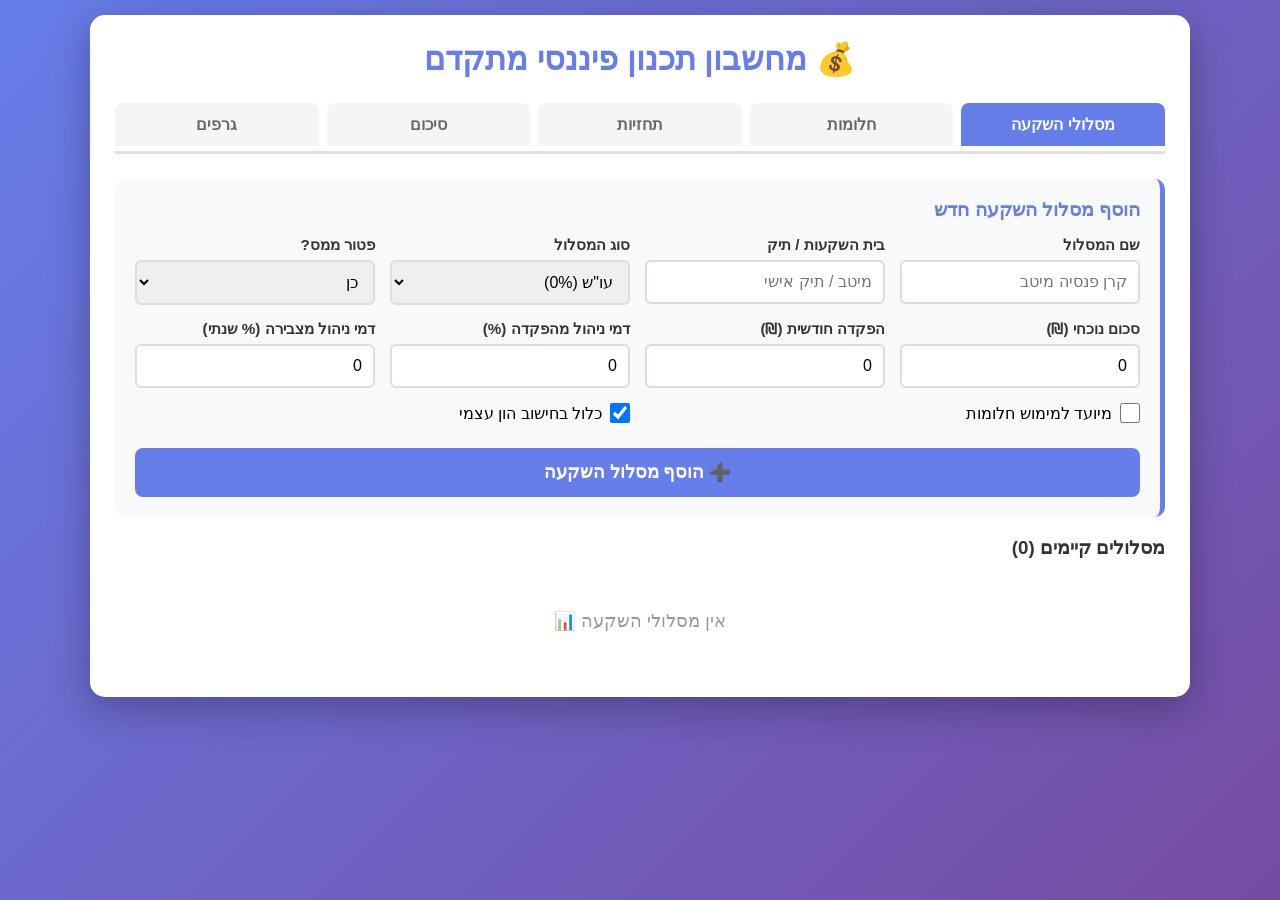
<file: Index.html.html>
<!DOCTYPE html>
<html lang="he" dir="rtl">
<head>
    <meta charset="UTF-8">
    <meta name="viewport" content="width=device-width, initial-scale=1.0">
    <meta http-equiv="Cache-Control" content="no-cache, no-store, must-revalidate">
    <title>מחשבון פיננסי מתקדם v2.1</title>
    <style>
        * { margin: 0; padding: 0; box-sizing: border-box; }
        body {
            font-family: Arial, sans-serif;
            background: linear-gradient(135deg, #667eea 0%, #764ba2 100%);
            padding: 15px;
            min-height: 100vh;
        }
        .main-container {
            max-width: 1100px;
            margin: 0 auto;
            background: white;
            border-radius: 15px;
            padding: 25px;
            box-shadow: 0 10px 40px rgba(0,0,0,0.3);
        }
        h1 {
            color: #667eea;
            text-align: center;
            margin-bottom: 25px;
            font-size: 2em;
        }
        .tab-buttons {
            display: flex;
            gap: 8px;
            margin-bottom: 25px;
            border-bottom: 3px solid #e0e0e0;
            padding-bottom: 5px;
            flex-wrap: wrap;
        }
        .tab-btn {
            flex: 1;
            min-width: 120px;
            padding: 12px;
            background: #f5f5f5;
            border: none;
            cursor: pointer;
            font-size: 1em;
            font-weight: bold;
            color: #666;
            border-radius: 8px 8px 0 0;
            transition: all 0.2s;
        }
        .tab-btn:hover { background: #e0e0e0; }
        .tab-btn.active-tab {
            background: #667eea;
            color: white;
        }
        .tab-panel {
            display: none;
            animation: fadeIn 0.3s;
        }
        .tab-panel.active-panel { display: block; }
        @keyframes fadeIn {
            from { opacity: 0; }
            to { opacity: 1; }
        }
        .form-box {
            background: #f8f9fa;
            padding: 20px;
            border-radius: 10px;
            margin-bottom: 20px;
            border-right: 5px solid #667eea;
        }
        .form-box h3 {
            color: #667eea;
            margin-bottom: 15px;
        }
        .input-grid {
            display: grid;
            grid-template-columns: repeat(auto-fit, minmax(200px, 1fr));
            gap: 15px;
            margin-bottom: 15px;
        }
        .input-group { margin-bottom: 0; }
        .input-label {
            display: block;
            font-weight: bold;
            margin-bottom: 6px;
            color: #333;
            font-size: 0.95em;
        }
        .text-input, .number-input, .select-input {
            width: 100%;
            padding: 11px;
            border: 2px solid #ddd;
            border-radius: 6px;
            font-size: 16px;
            font-family: Arial, sans-serif;
        }
        .text-input:focus, .number-input:focus, .select-input:focus {
            outline: none;
            border-color: #667eea;
            box-shadow: 0 0 0 3px rgba(102, 126, 234, 0.1);
        }
        .add-button {
            width: 100%;
            padding: 14px;
            background: #667eea;
            color: white;
            border: none;
            border-radius: 8px;
            font-size: 1.1em;
            font-weight: bold;
            cursor: pointer;
            margin-top: 10px;
            transition: all 0.2s;
        }
        .add-button:hover {
            background: #5568d3;
            transform: translateY(-1px);
        }
        .delete-button, .edit-button {
            padding: 6px 16px;
            color: white;
            border: none;
            border-radius: 6px;
            cursor: pointer;
            font-size: 0.9em;
            font-weight: bold;
            margin-left: 5px;
        }
        .delete-button {
            background: #dc3545;
        }
        .delete-button:hover {
            background: #c82333;
        }
        .edit-button {
            background: #28a745;
        }
        .edit-button:hover {
            background: #218838;
        }
        .list-item {
            background: white;
            padding: 16px;
            margin-bottom: 12px;
            border-radius: 8px;
            border-right: 4px solid #667eea;
            box-shadow: 0 2px 8px rgba(0,0,0,0.08);
        }
        .item-row {
            display: flex;
            justify-content: space-between;
            align-items: center;
            margin-bottom: 8px;
        }
        .item-name {
            font-weight: bold;
            font-size: 1.1em;
            color: #333;
        }
        .item-type {
            color: #666;
            font-size: 0.9em;
            margin-top: 4px;
        }
        .item-info {
            color: #888;
            font-size: 0.9em;
            margin-top: 8px;
        }
        .sub-tracks {
            background: #e9ecef;
            padding: 12px;
            margin-top: 10px;
            border-radius: 6px;
        }
        .sub-track-item {
            display: grid;
            grid-template-columns: 2fr 1fr 1fr 80px;
            gap: 10px;
            align-items: center;
            padding: 8px;
            background: white;
            margin-bottom: 8px;
            border-radius: 4px;
        }
        .summary-boxes {
            display: grid;
            grid-template-columns: repeat(auto-fit, minmax(250px, 1fr));
            gap: 20px;
            margin-bottom: 25px;
        }
        .summary-box {
            padding: 25px;
            border-radius: 12px;
            color: white;
            text-align: center;
            box-shadow: 0 4px 15px rgba(0,0,0,0.2);
        }
        .summary-box.box-green {
            background: linear-gradient(135deg, #11998e 0%, #38ef7d 100%);
        }
        .summary-box.box-blue {
            background: linear-gradient(135deg, #4facfe 0%, #00f2fe 100%);
        }
        .summary-box.box-red {
            background: linear-gradient(135deg, #ff6b6b 0%, #ee5a6f 100%);
        }
        .summary-title {
            font-size: 0.95em;
            opacity: 0.95;
            margin-bottom: 10px;
        }
        .summary-amount {
            font-size: 2.2em;
            font-weight: bold;
            margin: 10px 0;
        }
        .data-table {
            width: 100%;
            border-collapse: collapse;
            background: white;
            border-radius: 8px;
            overflow: hidden;
            box-shadow: 0 2px 8px rgba(0,0,0,0.08);
        }
        .data-table th {
            background: #667eea;
            color: white;
            padding: 13px;
            text-align: right;
            font-weight: bold;
        }
        .data-table td {
            padding: 13px;
            border-bottom: 1px solid #e0e0e0;
            text-align: right;
        }
        .data-table tr:hover {
            background: #f8f9fa;
        }
        .info-box {
            background: #d1ecf1;
            padding: 16px;
            border-radius: 8px;
            margin-bottom: 20px;
            border-right: 4px solid #17a2b8;
            color: #0c5460;
        }
        .warning-box {
            background: #fff3cd;
            padding: 16px;
            border-radius: 8px;
            margin-bottom: 20px;
            border-right: 4px solid #ffc107;
            color: #856404;
        }
        .empty-msg {
            text-align: center;
            color: #999;
            padding: 40px 20px;
            font-size: 1.1em;
        }
        .checkbox-label {
            display: flex;
            align-items: center;
            gap: 8px;
            cursor: pointer;
        }
        .checkbox-input {
            width: 20px;
            height: 20px;
            cursor: pointer;
        }
        .badge {
            display: inline-block;
            padding: 3px 10px;
            border-radius: 12px;
            font-size: 0.8em;
            font-weight: bold;
            margin-right: 8px;
        }
        .badge-dream {
            background: #ffc107;
            color: #333;
        }
        .badge-excluded {
            background: #6c757d;
            color: white;
        }
        .chart-container {
            background: white;
            padding: 20px;
            border-radius: 10px;
            margin-bottom: 20px;
            box-shadow: 0 2px 8px rgba(0,0,0,0.08);
        }
        .chart-title {
            font-size: 1.2em;
            font-weight: bold;
            color: #667eea;
            margin-bottom: 15px;
        }
        .chart-item {
            margin-bottom: 15px;
        }
        .chart-label {
            display: flex;
            justify-content: space-between;
            margin-bottom: 5px;
            font-size: 0.95em;
        }
        .chart-bar {
            background: #e0e0e0;
            height: 30px;
            border-radius: 15px;
            overflow: hidden;
        }
        .chart-fill {
            height: 100%;
            background: linear-gradient(90deg, #667eea 0%, #764ba2 100%);
            display: flex;
            align-items: center;
            justify-content: center;
            color: white;
            font-weight: bold;
            font-size: 0.9em;
            transition: width 0.5s;
        }
    </style>
</head>
<body>
    <div class="main-container">
        <h1>💰 מחשבון תכנון פיננסי מתקדם</h1>
        
        <div class="tab-buttons">
            <button class="tab-btn active-tab" data-tab="tab1">מסלולי השקעה</button>
            <button class="tab-btn" data-tab="tab2">חלומות</button>
            <button class="tab-btn" data-tab="tab3">תחזיות</button>
            <button class="tab-btn" data-tab="tab4">סיכום</button>
            <button class="tab-btn" data-tab="tab5">גרפים</button>
        </div>

        <!-- TAB 1: Investments -->
        <div id="tab1" class="tab-panel active-panel">
            <div class="form-box">
                <h3 id="formTitle">הוסף מסלול השקעה חדש</h3>
                <div class="input-grid">
                    <div class="input-group">
                        <label class="input-label">שם המסלול</label>
                        <input type="text" class="text-input" id="inputInvName" placeholder="קרן פנסיה מיטב">
                    </div>
                    <div class="input-group">
                        <label class="input-label">בית השקעות / תיק</label>
                        <input type="text" class="text-input" id="inputInvHouse" placeholder="מיטב / תיק אישי">
                    </div>
                    <div class="input-group">
                        <label class="input-label">סוג המסלול</label>
                        <select class="select-input" id="inputInvType">
                            <option value="0">עו"ש (0%)</option>
                            <option value="7">תיק השקעות חייב במס (7%)</option>
                            <option value="6.5">גמל להשקעה (6.5%)</option>
                            <option value="6">קרן השתלמות (6%)</option>
                            <option value="5.5">פנסיה (5.5%)</option>
                            <option value="8">עוקב מדדים בארץ (8%)</option>
                            <option value="9">עוקב מדדים חו"ל (9%)</option>
                            <option value="10">S&P 500 (10%)</option>
                            <option value="3">אג"ח (3%)</option>
                            <option value="6">נכסים סחירים (6%)</option>
                            <option value="7">מניות אקטיבי בארץ (7%)</option>
                            <option value="9">מניות אקטיבי חו"ל (9%)</option>
                        </select>
                    </div>
                    <div class="input-group">
                        <label class="input-label">פטור ממס?</label>
                        <select class="select-input" id="inputInvTaxExempt">
                            <option value="yes">כן</option>
                            <option value="no">לא</option>
                        </select>
                    </div>
                </div>
                <div class="input-grid">
                    <div class="input-group">
                        <label class="input-label">סכום נוכחי (₪)</label>
                        <input type="number" class="number-input" id="inputInvAmount" value="0" min="0" step="1000">
                    </div>
                    <div class="input-group">
                        <label class="input-label">הפקדה חודשית (₪)</label>
                        <input type="number" class="number-input" id="inputInvMonthly" value="0" min="0" step="100">
                    </div>
                    <div class="input-group">
                        <label class="input-label">דמי ניהול מהפקדה (%)</label>
                        <input type="number" class="number-input" id="inputInvFeeDeposit" value="0" min="0" max="10" step="0.1">
                    </div>
                    <div class="input-group">
                        <label class="input-label">דמי ניהול מצבירה (% שנתי)</label>
                        <input type="number" class="number-input" id="inputInvFeeAnnual" value="0" min="0" max="5" step="0.01">
                    </div>
                </div>
                <div class="input-grid">
                    <div class="input-group">
                        <label class="checkbox-label">
                            <input type="checkbox" class="checkbox-input" id="inputInvForDream">
                            <span>מיועד למימוש חלומות</span>
                        </label>
                    </div>
                    <div class="input-group">
                        <label class="checkbox-label">
                            <input type="checkbox" class="checkbox-input" id="inputInvInclude" checked>
                            <span>כלול בחישוב הון עצמי</span>
                        </label>
                    </div>
                </div>
                
                <!-- Sub-tracks section -->
                <div id="subTracksSection" style="display:none; margin-top: 15px;">
                    <h4 style="margin-bottom: 10px;">תתי-מסלולים (פיצול השקעות) - חובה סה"כ 100%</h4>
                    <div id="subTracksList"></div>
                    <div style="display: flex; gap: 10px; margin-top: 10px; align-items: end;">
                        <div style="flex: 2;">
                            <label class="input-label">סוג</label>
                            <select class="select-input" id="subTrackType">
                                <option value="מדדי מניות חו״ל">מדדי מניות חו״ל (7%)</option>
                                <option value="מדדי מניות בארץ">מדדי מניות בארץ (7%)</option>
                                <option value="מניות סחיר חו״ל">מניות סחיר חו״ל (7%)</option>
                                <option value="מניות סחיר בארץ">מניות סחיר בארץ (7%)</option>
                                <option value="אג״ח">אג״ח (4%)</option>
                                <option value="S&P 500">S&P 500 (7%)</option>
                                <option value="נדל״ן">נדל״ן (6%)</option>
                                <option value="עו״ש">עו״ש (0%)</option>
                                <option value="קרן כספית">קרן כספית/פקדון (3%)</option>
                                <option value="אחר">אחר (5%)</option>
                            </select>
                        </div>
                        <div style="flex: 1;">
                            <label class="input-label">אחוז</label>
                            <input type="number" class="number-input" id="subTrackPercent" placeholder="%" min="0" max="100" step="0.1">
                        </div>
                        <div style="flex: 1;">
                            <label class="input-label">תשואה %</label>
                            <input type="number" class="number-input" id="subTrackReturn" step="0.1">
                        </div>
                        <button type="button" onclick="addSubTrack()" style="flex: 0.5; height: 45px; background: #28a745; color: white; border: none; border-radius: 6px; cursor: pointer; font-weight: bold;">➕</button>
                    </div>
                    <div id="subTrackError" style="color: #dc3545; margin-top: 5px; font-size: 0.9em; font-weight: bold;"></div>
                    <div id="subTrackTotal" style="color: #667eea; margin-top: 5px; font-size: 1em; font-weight: bold;"></div>
                </div>

                <button class="add-button" id="btnAddInvestment">➕ הוסף מסלול השקעה</button>
                <button class="add-button" id="btnUpdateInvestment" style="display:none; background: #28a745;">💾 עדכן מסלול</button>
                <button class="add-button" id="btnCancelEdit" style="display:none; background: #6c757d;">❌ בטל עריכה</button>
            </div>
            
            <h3 style="margin: 20px 0 12px; color: #333;">מסלולים קיימים (<span id="countInvestments">0</span>)</h3>
            <div id="listInvestments"></div>
        </div>

        <!-- TAB 2: Dreams -->
        <div id="tab2" class="tab-panel">
            <div class="form-box">
                <h3>הוסף חלום פיננסי</h3>
                <div class="input-grid">
                    <div class="input-group">
                        <label class="input-label">שם החלום</label>
                        <input type="text" class="text-input" id="inputDreamName" placeholder="קניית דירה">
                    </div>
                    <div class="input-group">
                        <label class="input-label">עלות החלום (₪)</label>
                        <input type="number" class="number-input" id="inputDreamCost" value="0" min="0" step="1000">
                    </div>
                    <div class="input-group">
                        <label class="input-label">שנת יעד</label>
                        <input type="number" class="number-input" id="inputDreamYear" value="2030" min="2025" max="2060">
                    </div>
                    <div class="input-group">
                        <label class="input-label">מקור מימון</label>
                        <select class="select-input" id="inputDreamSource">
                            <option value="">לא מוגדר</option>
                        </select>
                    </div>
                </div>
                <button class="add-button" id="btnAddDream">🎯 הוסף חלום</button>
            </div>
            
            <h3 style="margin: 20px 0 12px; color: #333;">חלומות קיימים (<span id="countDreams">0</span>)</h3>
            <div id="listDreams"></div>
        </div>

        <!-- TAB 3: Projections -->
        <div id="tab3" class="tab-panel">
            <div style="display: flex; justify-content: space-between; align-items: center; margin-bottom: 15px;">
                <h3 style="color: #333;">תחזית פיננסית</h3>
                <div style="display: flex; gap: 10px; align-items: center;">
                    <label style="font-weight: bold;">שנים לתצוגה:</label>
                    <input type="number" class="number-input" id="inputProjectionYears" value="30" min="5" max="50" style="width: 100px;">
                    <button onclick="renderProjectionsTable()" style="padding: 8px 16px; background: #667eea; color: white; border: none; border-radius: 6px; cursor: pointer;">עדכן</button>
                </div>
            </div>
            <div style="overflow-x: auto;">
                <table class="data-table">
                    <thead>
                        <tr>
                            <th>שנה</th>
                            <th>ערך נומינלי</th>
                            <th>ערך ריאלי</th>
                        </tr>
                    </thead>
                    <tbody id="tableProjections"></tbody>
                </table>
            </div>
        </div>

        <!-- TAB 4: Summary -->
        <div id="tab4" class="tab-panel">
            <div style="display: flex; justify-content: space-between; align-items: center; margin-bottom: 15px; gap: 15px;">
                <div class="info-box" style="flex: 1; margin: 0;">
                    <strong>💡 הסבר:</strong> נומינלי = סכום בחשבון | ריאלי = כוח קנייה (אחרי אינפלציה 2%)
                </div>
                <div style="display: flex; gap: 10px; align-items: center;">
                    <label style="font-weight: bold; white-space: nowrap;">בעוד כמה שנים?</label>
                    <input type="number" class="number-input" id="inputSummaryYears" value="30" min="1" max="50" style="width: 100px;">
                    <button onclick="renderSummaryTab()" style="padding: 8px 16px; background: #667eea; color: white; border: none; border-radius: 6px; cursor: pointer; white-space: nowrap;">עדכן</button>
                </div>
            </div>
            
            <div class="summary-boxes">
                <div class="summary-box box-green">
                    <div class="summary-title">ערך נומינלי<br><span id="summaryYearsLabel">(בעוד 30 שנה)</span></div>
                    <div class="summary-amount" id="summaryNominal">₪0</div>
                </div>
                <div class="summary-box box-blue">
                    <div class="summary-title">ערך ריאלי<br>(כוח קנייה של היום)</div>
                    <div class="summary-amount" id="summaryReal">₪0</div>
                </div>
                <div class="summary-box box-red">
                    <div class="summary-title">סה"כ דמי ניהול<br>(על כל התקופה)</div>
                    <div class="summary-amount" id="summaryFees">₪0</div>
                </div>
            </div>
            
            <h3 style="margin: 25px 0 12px; color: #333;">פירוט מסלולי ההשקעה</h3>
            <div id="summaryBreakdown"></div>
        </div>

        <!-- TAB 5: Graphs -->
        <div id="tab5" class="tab-panel">
            <h3 style="margin-bottom: 20px; color: #333;">גרפים ותרשימים</h3>
            
            <div class="chart-container">
                <div class="chart-title">📊 חלוקה לפי מסלולי השקעה</div>
                <div id="chartByType"></div>
            </div>

            <div class="chart-container">
                <div class="chart-title">🏢 חלוקה לפי בתי השקעות / תיק</div>
                <div id="chartByHouse"></div>
            </div>

            <div class="chart-container">
                <div class="chart-title">💸 חלוקה לפי מיסוי</div>
                <div id="chartByTax"></div>
            </div>
        </div>
    </div>

    <script>
        // Global data
        const appData = {
            investments: [],
            dreams: [],
            editingIndex: -1
        };
        
        const CONFIG = {
            INFLATION_RATE: 2,
            DEFAULT_PROJECTION_YEARS: 30,
            DEFAULT_SUMMARY_YEARS: 30,
            SUB_TRACK_DEFAULTS: {
                'מדדי מניות חו״ל': 7,
                'מדדי מניות בארץ': 7,
                'מניות סחיר חו״ל': 7,
                'מניות סחיר בארץ': 7,
                'אג״ח': 4,
                'S&P 500': 7,
                'נדל״ן': 6,
                'עו״ש': 0,
                'קרן כספית': 3,
                'אחר': 5
            }
        };

        let currentSubTracks = [];

        // Save/Load
        function loadSavedData() {
            try {
                const saved = localStorage.getItem('financeAppData_v4');
                if (saved) {
                    const parsed = JSON.parse(saved);
                    appData.investments = parsed.investments || [];
                    appData.dreams = parsed.dreams || [];
                }
            } catch (e) {
                console.error('Load error:', e);
            }
        }

        function saveDataToStorage() {
            try {
                localStorage.setItem('financeAppData_v4', JSON.stringify({
                    investments: appData.investments,
                    dreams: appData.dreams
                }));
            } catch (e) {
                console.error('Save error:', e);
            }
        }

        // Calculate FV with fees and sub-tracks
        function calculateFutureValue(principal, monthlyPayment, annualRate, years, feeDeposit, feeAnnual, subTracks) {
            if (!subTracks || subTracks.length === 0) {
                // Simple calculation
                const monthlyRate = annualRate / 100 / 12;
                const monthlyFeeRate = feeAnnual / 100 / 12;
                const effectiveMonthlyRate = monthlyRate - monthlyFeeRate;
                const effectiveMonthlyPayment = monthlyPayment * (1 - feeDeposit / 100);
                
                if (effectiveMonthlyRate <= 0) {
                    return principal + (effectiveMonthlyPayment * 12 * years);
                }
                
                const months = years * 12;
                const fvPrincipal = principal * Math.pow(1 + effectiveMonthlyRate, months);
                const fvPayments = effectiveMonthlyPayment * ((Math.pow(1 + effectiveMonthlyRate, months) - 1) / effectiveMonthlyRate);
                
                return fvPrincipal + fvPayments;
            } else {
                // Calculate per sub-track
                let total = 0;
                subTracks.forEach(st => {
                    const stPrincipal = principal * (st.percent / 100);
                    const stMonthly = monthlyPayment * (st.percent / 100);
                    const stRate = st.returnRate;
                    
                    const monthlyRate = stRate / 100 / 12;
                    const monthlyFeeRate = feeAnnual / 100 / 12;
                    const effectiveMonthlyRate = monthlyRate - monthlyFeeRate;
                    const effectiveMonthlyPayment = stMonthly * (1 - feeDeposit / 100);
                    
                    if (effectiveMonthlyRate <= 0) {
                        total += stPrincipal + (effectiveMonthlyPayment * 12 * years);
                    } else {
                        const months = years * 12;
                        const fvPrincipal = stPrincipal * Math.pow(1 + effectiveMonthlyRate, months);
                        const fvPayments = effectiveMonthlyPayment * ((Math.pow(1 + effectiveMonthlyRate, months) - 1) / effectiveMonthlyRate);
                        total += fvPrincipal + fvPayments;
                    }
                });
                return total;
            }
        }

        // Calculate total fees paid
        function calculateTotalFees(principal, monthlyPayment, annualRate, years, feeDeposit, feeAnnual) {
            const withoutFees = calculateFutureValue(principal, monthlyPayment, annualRate, years, 0, 0, null);
            const withFees = calculateFutureValue(principal, monthlyPayment, annualRate, years, feeDeposit, feeAnnual, null);
            return withoutFees - withFees;
        }

        function calculateRealValue(nominalValue, years) {
            return nominalValue / Math.pow(1 + CONFIG.INFLATION_RATE / 100, years);
        }

        function formatCurrency(amount) {
            return '₪' + Math.round(amount).toLocaleString('he-IL');
        }

        // Tabs
        function initializeTabs() {
            const tabButtons = document.querySelectorAll('.tab-btn');
            const tabPanels = document.querySelectorAll('.tab-panel');
            
            tabButtons.forEach(button => {
                button.addEventListener('click', function() {
                    const targetTab = this.getAttribute('data-tab');
                    
                    tabButtons.forEach(btn => btn.classList.remove('active-tab'));
                    tabPanels.forEach(panel => panel.classList.remove('active-panel'));
                    
                    this.classList.add('active-tab');
                    document.getElementById(targetTab).classList.add('active-panel');
                    
                    if (targetTab === 'tab3') renderProjectionsTable();
                    if (targetTab === 'tab4') renderSummaryTab();
                    if (targetTab === 'tab5') renderGraphs();
                });
            });
        }

        // Sub-tracks with edit capability
        function addSubTrack() {
            const typeSelect = document.getElementById('subTrackType');
            const type = typeSelect.options[typeSelect.selectedIndex].text.split('(')[0].trim();
            const percent = parseFloat(document.getElementById('subTrackPercent').value) || 0;
            const returnRate = parseFloat(document.getElementById('subTrackReturn').value);

            if (percent <= 0 || percent > 100) {
                document.getElementById('subTrackError').textContent = '❌ אחוז חייב להיות בין 0.1-100';
                return;
            }

            const currentTotal = currentSubTracks.reduce((sum, st) => sum + st.percent, 0);
            const newTotal = currentTotal + percent;
            
            if (newTotal > 100) {
                document.getElementById('subTrackError').textContent = `❌ סה"כ יעבור 100%! (כרגע: ${currentTotal}%, מנסה להוסיף: ${percent}%)`;
                return;
            }

            currentSubTracks.push({ 
                type, 
                percent, 
                returnRate: isNaN(returnRate) ? CONFIG.SUB_TRACK_DEFAULTS[type] || 5 : returnRate
            });
            
            document.getElementById('subTrackPercent').value = '';
            document.getElementById('subTrackReturn').value = '';
            document.getElementById('subTrackError').textContent = '';
            renderSubTracks();
        }

        function editSubTrack(index) {
            const st = currentSubTracks[index];
            document.getElementById('subTrackPercent').value = st.percent;
            document.getElementById('subTrackReturn').value = st.returnRate;
            
            // Remove from array so we can re-add with new values
            currentSubTracks.splice(index, 1);
            renderSubTracks();
        }

        function removeSubTrack(index) {
            currentSubTracks.splice(index, 1);
            renderSubTracks();
        }

        function renderSubTracks() {
            const container = document.getElementById('subTracksList');
            const totalPercent = currentSubTracks.reduce((sum, st) => sum + st.percent, 0);
            
            container.innerHTML = currentSubTracks.map((st, i) => `
                <div class="sub-track-item">
                    <span><strong>${st.type}</strong></span>
                    <span>${st.percent}%</span>
                    <span>תשואה: ${st.returnRate}%</span>
                    <div style="display: flex; gap: 5px;">
                        <button onclick="editSubTrack(${i})" style="background: #28a745; color: white; border: none; padding: 4px 10px; border-radius: 4px; cursor: pointer;">✏️</button>
                        <button onclick="removeSubTrack(${i})" style="background: #dc3545; color: white; border: none; padding: 4px 10px; border-radius: 4px; cursor: pointer;">✕</button>
                    </div>
                </div>
            `).join('');
            
            const totalDiv = document.getElementById('subTrackTotal');
            totalDiv.textContent = `סה"כ: ${totalPercent.toFixed(1)}%`;
            totalDiv.style.color = totalPercent === 100 ? '#28a745' : (totalPercent < 100 ? '#667eea' : '#dc3545');
        }

        // Auto-fill return rate when selecting sub-track type
        document.addEventListener('DOMContentLoaded', function() {
            const typeSelect = document.getElementById('subTrackType');
            const returnInput = document.getElementById('subTrackReturn');
            
            typeSelect.addEventListener('change', function() {
                const type = this.options[this.selectedIndex].text.split('(')[0].trim();
                returnInput.value = CONFIG.SUB_TRACK_DEFAULTS[type] || 5;
            });
            
            // Initialize with first value
            returnInput.value = CONFIG.SUB_TRACK_DEFAULTS['מדדי מניות חו״ל'] || 7;
        });

        // Show sub-tracks when amount > 0
        document.getElementById('inputInvAmount').addEventListener('input', function() {
            const amount = parseFloat(this.value) || 0;
            document.getElementById('subTracksSection').style.display = amount > 0 ? 'block' : 'none';
        });

        // Investment CRUD
        function handleAddInvestment() {
            const name = document.getElementById('inputInvName').value.trim();
            const house = document.getElementById('inputInvHouse').value.trim() || 'לא מוגדר';
            const typeSelect = document.getElementById('inputInvType');
            const amount = parseFloat(document.getElementById('inputInvAmount').value) || 0;
            const monthly = parseFloat(document.getElementById('inputInvMonthly').value) || 0;
            const returnRate = parseFloat(typeSelect.value);
            const feeDeposit = parseFloat(document.getElementById('inputInvFeeDeposit').value) || 0;
            const feeAnnual = parseFloat(document.getElementById('inputInvFeeAnnual').value) || 0;
            const forDream = document.getElementById('inputInvForDream').checked;
            const includeInCapital = document.getElementById('inputInvInclude').checked;
            const taxExempt = document.getElementById('inputInvTaxExempt').value === 'yes';
            const typeName = typeSelect.options[typeSelect.selectedIndex].text;

            if (!name) {
                alert('אנא הזן שם למסלול');
                return;
            }

            // Validate sub-tracks if amount > 0
            if (amount > 0 && currentSubTracks.length > 0) {
                const totalPercent = currentSubTracks.reduce((sum, st) => sum + st.percent, 0);
                if (Math.abs(totalPercent - 100) > 0.01) {
                    alert(`סך תתי-המסלולים חייב להיות 100%!\nכרגע: ${totalPercent.toFixed(1)}%`);
                    return;
                }
            }

            const investment = {
                name, house, typeName, amount, monthly, returnRate,
                feeDeposit, feeAnnual, forDream, includeInCapital, taxExempt,
                subTracks: [...currentSubTracks]
            };

            if (appData.editingIndex >= 0) {
                appData.investments[appData.editingIndex] = investment;
                appData.editingIndex = -1;
                cancelEdit();
            } else {
                appData.investments.push(investment);
            }

            clearInvestmentForm();
            saveDataToStorage();
            renderInvestmentsList();
            updateDreamSourceOptions();
        }

        function clearInvestmentForm() {
            document.getElementById('inputInvName').value = '';
            document.getElementById('inputInvHouse').value = '';
            document.getElementById('inputInvAmount').value = '0';
            document.getElementById('inputInvMonthly').value = '0';
            document.getElementById('inputInvFeeDeposit').value = '0';
            document.getElementById('inputInvFeeAnnual').value = '0';
            document.getElementById('inputInvForDream').checked = false;
            document.getElementById('inputInvInclude').checked = true;
            document.getElementById('inputInvTaxExempt').value = 'yes';
            currentSubTracks = [];
            renderSubTracks();
            document.getElementById('subTracksSection').style.display = 'none';
        }

        function handleEditInvestment(index) {
            appData.editingIndex = index;
            const inv = appData.investments[index];
            
            document.getElementById('inputInvName').value = inv.name;
            document.getElementById('inputInvHouse').value = inv.house || '';
            document.getElementById('inputInvAmount').value = inv.amount;
            document.getElementById('inputInvMonthly').value = inv.monthly;
            document.getElementById('inputInvFeeDeposit').value = inv.feeDeposit || 0;
            document.getElementById('inputInvFeeAnnual').value = inv.feeAnnual || 0;
            document.getElementById('inputInvForDream').checked = inv.forDream || false;
            document.getElementById('inputInvInclude').checked = inv.includeInCapital !== false;
            document.getElementById('inputInvTaxExempt').value = inv.taxExempt ? 'yes' : 'no';
            
            currentSubTracks = inv.subTracks || [];
            if (inv.amount > 0) {
                document.getElementById('subTracksSection').style.display = 'block';
                renderSubTracks();
            }
            
            document.getElementById('formTitle').textContent = 'ערוך מסלול השקעה';
            document.getElementById('btnAddInvestment').style.display = 'none';
            document.getElementById('btnUpdateInvestment').style.display = 'block';
            document.getElementById('btnCancelEdit').style.display = 'block';
            
            window.scrollTo({ top: 0, behavior: 'smooth' });
        }

        function cancelEdit() {
            appData.editingIndex = -1;
            clearInvestmentForm();
            document.getElementById('formTitle').textContent = 'הוסף מסלול השקעה חדש';
            document.getElementById('btnAddInvestment').style.display = 'block';
            document.getElementById('btnUpdateInvestment').style.display = 'none';
            document.getElementById('btnCancelEdit').style.display = 'none';
        }

        function handleDeleteInvestment(index) {
            if (confirm('למחוק מסלול זה?')) {
                appData.investments.splice(index, 1);
                saveDataToStorage();
                renderInvestmentsList();
                updateDreamSourceOptions();
            }
        }

        function renderInvestmentsList() {
            const container = document.getElementById('listInvestments');
            const count = document.getElementById('countInvestments');
            
            count.textContent = appData.investments.length;
            
            if (appData.investments.length === 0) {
                container.innerHTML = '<div class="empty-msg">אין מסלולי השקעה 📊</div>';
                return;
            }

            container.innerHTML = appData.investments.map((inv, index) => {
                let badges = '';
                if (inv.forDream) badges += '<span class="badge badge-dream">💫 לחלומות</span>';
                if (!inv.includeInCapital) badges += '<span class="badge badge-excluded">🚫 לא בהון</span>';
                
                let subTracksHTML = '';
                if (inv.subTracks && inv.subTracks.length > 0) {
                    subTracksHTML = `
                        <div class="sub-tracks">
                            <strong>פיצול:</strong> ${inv.subTracks.map(st => `${st.type} (${st.percent}%, ${st.returnRate}%)`).join(', ')}
                        </div>
                    `;
                }
                
                return `
                    <div class="list-item">
                        <div class="item-row">
                            <div>
                                <div class="item-name">${inv.name} ${badges}</div>
                                <div class="item-type">${inv.typeName} • ${inv.house}</div>
                            </div>
                            <div>
                                <button class="edit-button" onclick="handleEditInvestment(${index})">✏️ ערוך</button>
                                <button class="delete-button" onclick="handleDeleteInvestment(${index})">מחק</button>
                            </div>
                        </div>
                        <div class="item-info">
                            💵 ${formatCurrency(inv.amount)} • 
                            📅 ${formatCurrency(inv.monthly)}/חודש • 
                            ${inv.subTracks && inv.subTracks.length > 0 ? '📊 תשואה משוקללת' : `📈 ${inv.returnRate}%`} • 
                            💼 דמי ניהול: ${inv.feeDeposit}% הפקדה, ${inv.feeAnnual}% צבירה
                        </div>
                        ${subTracksHTML}
                    </div>
                `;
            }).join('');
        }

        // Dreams
        function updateDreamSourceOptions() {
            const select = document.getElementById('inputDreamSource');
            const dreamInvestments = appData.investments.filter(inv => inv.forDream);
            
            select.innerHTML = '<option value="">לא מוגדר</option>' + 
                dreamInvestments.map((inv, i) => 
                    `<option value="${appData.investments.indexOf(inv)}">${inv.name}</option>`
                ).join('');
        }

        function calculateDreamGap(dream) {
            if (dream.sourceInvestmentId === undefined) return null;
            
            const inv = appData.investments[dream.sourceInvestmentId];
            if (!inv) return null;
            
            const currentYear = new Date().getFullYear();
            const yearsUntilDream = dream.targetYear - currentYear;
            
            if (yearsUntilDream <= 0) return { gap: dream.cost, message: 'החלום כבר עבר!' };
            
            const futureCost = dream.cost * Math.pow(1 + CONFIG.INFLATION_RATE / 100, yearsUntilDream);
            const futureValue = calculateFutureValue(
                inv.amount, inv.monthly, inv.returnRate, yearsUntilDream,
                inv.feeDeposit || 0, inv.feeAnnual || 0, inv.subTracks
            );
            
            const gap = futureCost - futureValue;
            
            if (gap <= 0) {
                return { gap: 0, message: `✅ מצוין! יהיה לך ${formatCurrency(Math.abs(gap))} נוסף!` };
            } else {
                const monthlyNeeded = gap / (yearsUntilDream * 12);
                return { 
                    gap, 
                    message: `⚠️ חסר ${formatCurrency(gap)}. צריך להוסיף ${formatCurrency(monthlyNeeded)}/חודש` 
                };
            }
        }

        function handleAddDream() {
            const name = document.getElementById('inputDreamName').value.trim();
            const cost = parseFloat(document.getElementById('inputDreamCost').value) || 0;
            const year = parseInt(document.getElementById('inputDreamYear').value);
            const sourceIndex = document.getElementById('inputDreamSource').value;

            if (!name || cost <= 0) {
                alert('אנא הזן שם ועלות');
                return;
            }

            const dream = { name, cost, year };
            if (sourceIndex !== '') {
                dream.sourceInvestmentId = parseInt(sourceIndex);
            }

            appData.dreams.push(dream);
            
            document.getElementById('inputDreamName').value = '';
            document.getElementById('inputDreamCost').value = '0';
            
            saveDataToStorage();
            renderDreamsList();
        }

        function handleDeleteDream(index) {
            if (confirm('למחוק חלום זה?')) {
                appData.dreams.splice(index, 1);
                saveDataToStorage();
                renderDreamsList();
            }
        }

        function renderDreamsList() {
            const container = document.getElementById('listDreams');
            const count = document.getElementById('countDreams');
            
            count.textContent = appData.dreams.length;
            
            if (appData.dreams.length === 0) {
                container.innerHTML = '<div class="empty-msg">אין חלומות 🎯</div>';
                return;
            }

            container.innerHTML = appData.dreams.map((dream, index) => {
                let sourceText = 'לא מוגדר';
                let gapHTML = '';
                
                if (dream.sourceInvestmentId !== undefined) {
                    const inv = appData.investments[dream.sourceInvestmentId];
                    if (inv) {
                        sourceText = inv.name;
                        const gapData = calculateDreamGap(dream);
                        if (gapData) {
                            const boxClass = gapData.gap <= 0 ? 'info-box' : 'warning-box';
                            gapHTML = `<div class="${boxClass}" style="margin-top: 10px;">${gapData.message}</div>`;
                        }
                    }
                }
                
                return `
                    <div class="list-item">
                        <div class="item-row">
                            <div>
                                <div class="item-name">${dream.name}</div>
                            </div>
                            <button class="delete-button" onclick="handleDeleteDream(${index})">מחק</button>
                        </div>
                        <div class="item-info">
                            💰 ${formatCurrency(dream.cost)} • 📅 ${dream.year} • 💫 מקור: ${sourceText}
                        </div>
                        ${gapHTML}
                    </div>
                `;
            }).join('');
        }

        // Projections
        function renderProjectionsTable() {
            const tbody = document.getElementById('tableProjections');
            const currentYear = new Date().getFullYear();
            const years = parseInt(document.getElementById('inputProjectionYears').value) || CONFIG.DEFAULT_PROJECTION_YEARS;
            const rows = [];

            for (let y = 0; y <= years; y += 5) {
                const year = currentYear + y;
                let totalNominal = 0;
                let totalReal = 0;

                appData.investments.forEach(inv => {
                    if (inv.includeInCapital === false) return;
                    
                    const nominal = calculateFutureValue(
                        inv.amount, inv.monthly, inv.returnRate, y,
                        inv.feeDeposit || 0, inv.feeAnnual || 0, inv.subTracks
                    );
                    totalNominal += nominal;
                    totalReal += calculateRealValue(nominal, y);
                });

                rows.push(`
                    <tr>
                        <td><strong>${year}</strong></td>
                        <td>${formatCurrency(totalNominal)}</td>
                        <td style="color: #4facfe; font-weight: bold;">${formatCurrency(totalReal)}</td>
                    </tr>
                `);
            }

            tbody.innerHTML = rows.join('');
        }

        // Summary
        function renderSummaryTab() {
            const years = parseInt(document.getElementById('inputSummaryYears').value) || CONFIG.DEFAULT_SUMMARY_YEARS;
            let totalNominal = 0;
            let totalReal = 0;
            let totalFees = 0;

            appData.investments.forEach(inv => {
                if (inv.includeInCapital === false) return;
                
                const nominal = calculateFutureValue(
                    inv.amount, inv.monthly, inv.returnRate, years,
                    inv.feeDeposit || 0, inv.feeAnnual || 0, inv.subTracks
                );
                totalNominal += nominal;
                totalReal += calculateRealValue(nominal, years);
                
                // Calculate fees (simplified - without sub-tracks for now)
                if (!inv.subTracks || inv.subTracks.length === 0) {
                    totalFees += calculateTotalFees(inv.amount, inv.monthly, inv.returnRate, years, inv.feeDeposit || 0, inv.feeAnnual || 0);
                }
            });

            document.getElementById('summaryYearsLabel').textContent = `(בעוד ${years} שנה${years > 1 ? 'ים' : ''})`;
            document.getElementById('summaryNominal').textContent = formatCurrency(totalNominal);
            document.getElementById('summaryReal').textContent = formatCurrency(totalReal);
            document.getElementById('summaryFees').textContent = formatCurrency(totalFees);

            const container = document.getElementById('summaryBreakdown');
            
            if (appData.investments.length === 0) {
                container.innerHTML = '<div class="empty-msg">אין מסלולים</div>';
                return;
            }

            container.innerHTML = appData.investments.map(inv => {
                const nominal = calculateFutureValue(
                    inv.amount, inv.monthly, inv.returnRate, years,
                    inv.feeDeposit || 0, inv.feeAnnual || 0, inv.subTracks
                );
                const real = calculateRealValue(nominal, years);
                
                let badges = '';
                if (!inv.includeInCapital) badges = ' <span class="badge badge-excluded">לא נכלל</span>';
                
                return `
                    <div class="list-item">
                        <div class="item-row">
                            <div>
                                <div class="item-name">${inv.name}${badges}</div>
                                <div class="item-type">${inv.typeName}</div>
                            </div>
                            <div style="text-align: left;">
                                <div style="font-size: 1.3em; font-weight: bold; color: #11998e;">
                                    ${formatCurrency(nominal)}
                                </div>
                                <div style="font-size: 0.95em; color: #4facfe;">
                                    ${formatCurrency(real)} ריאלי
                                </div>
                            </div>
                        </div>
                    </div>
                `;
            }).join('');
        }

        // Graphs
        function renderGraphs() {
            const years = parseInt(document.getElementById('inputSummaryYears').value) || 30;
            
            // By Type
            const byType = {};
            let total = 0;
            
            appData.investments.forEach(inv => {
                if (inv.includeInCapital === false) return;
                const value = calculateFutureValue(inv.amount, inv.monthly, inv.returnRate, years, inv.feeDeposit || 0, inv.feeAnnual || 0, inv.subTracks);
                byType[inv.typeName] = (byType[inv.typeName] || 0) + value;
                total += value;
            });
            
            renderChart('chartByType', byType, total);
            
            // By House
            const byHouse = {};
            appData.investments.forEach(inv => {
                if (inv.includeInCapital === false) return;
                const value = calculateFutureValue(inv.amount, inv.monthly, inv.returnRate, years, inv.feeDeposit || 0, inv.feeAnnual || 0, inv.subTracks);
                const house = inv.house || 'לא מוגדר';
                byHouse[house] = (byHouse[house] || 0) + value;
            });
            
            renderChart('chartByHouse', byHouse, total);
            
            // By Tax
            const byTax = { 'פטור ממס': 0, 'חייב במס': 0 };
            appData.investments.forEach(inv => {
                if (inv.includeInCapital === false) return;
                const value = calculateFutureValue(inv.amount, inv.monthly, inv.returnRate, years, inv.feeDeposit || 0, inv.feeAnnual || 0, inv.subTracks);
                if (inv.taxExempt) {
                    byTax['פטור ממס'] += value;
                } else {
                    byTax['חייב במס'] += value;
                }
            });
            
            renderChart('chartByTax', byTax, total);
        }

        function renderChart(containerId, data, total) {
            const container = document.getElementById(containerId);
            
            if (total === 0) {
                container.innerHTML = '<div class="empty-msg">אין נתונים</div>';
                return;
            }
            
            const sorted = Object.entries(data).sort((a, b) => b[1] - a[1]);
            
            container.innerHTML = sorted.map(([label, value]) => {
                const percent = (value / total) * 100;
                return `
                    <div class="chart-item">
                        <div class="chart-label">
                            <span><strong>${label}</strong></span>
                            <span>${formatCurrency(value)} (${percent.toFixed(1)}%)</span>
                        </div>
                        <div class="chart-bar">
                            <div class="chart-fill" style="width: ${percent}%;">
                                ${percent > 10 ? percent.toFixed(1) + '%' : ''}
                            </div>
                        </div>
                    </div>
                `;
            }).join('');
        }

        // Initialize
        function initializeApp() {
            loadSavedData();
            initializeTabs();
            
            document.getElementById('btnAddInvestment').addEventListener('click', handleAddInvestment);
            document.getElementById('btnUpdateInvestment').addEventListener('click', handleAddInvestment);
            document.getElementById('btnCancelEdit').addEventListener('click', cancelEdit);
            document.getElementById('btnAddDream').addEventListener('click', handleAddDream);
            
            renderInvestmentsList();
            renderDreamsList();
            updateDreamSourceOptions();
        }

        if (document.readyState === 'loading') {
            document.addEventListener('DOMContentLoaded', initializeApp);
        } else {
            initializeApp();
        }
    </script>
</body>
</html>
</file>
